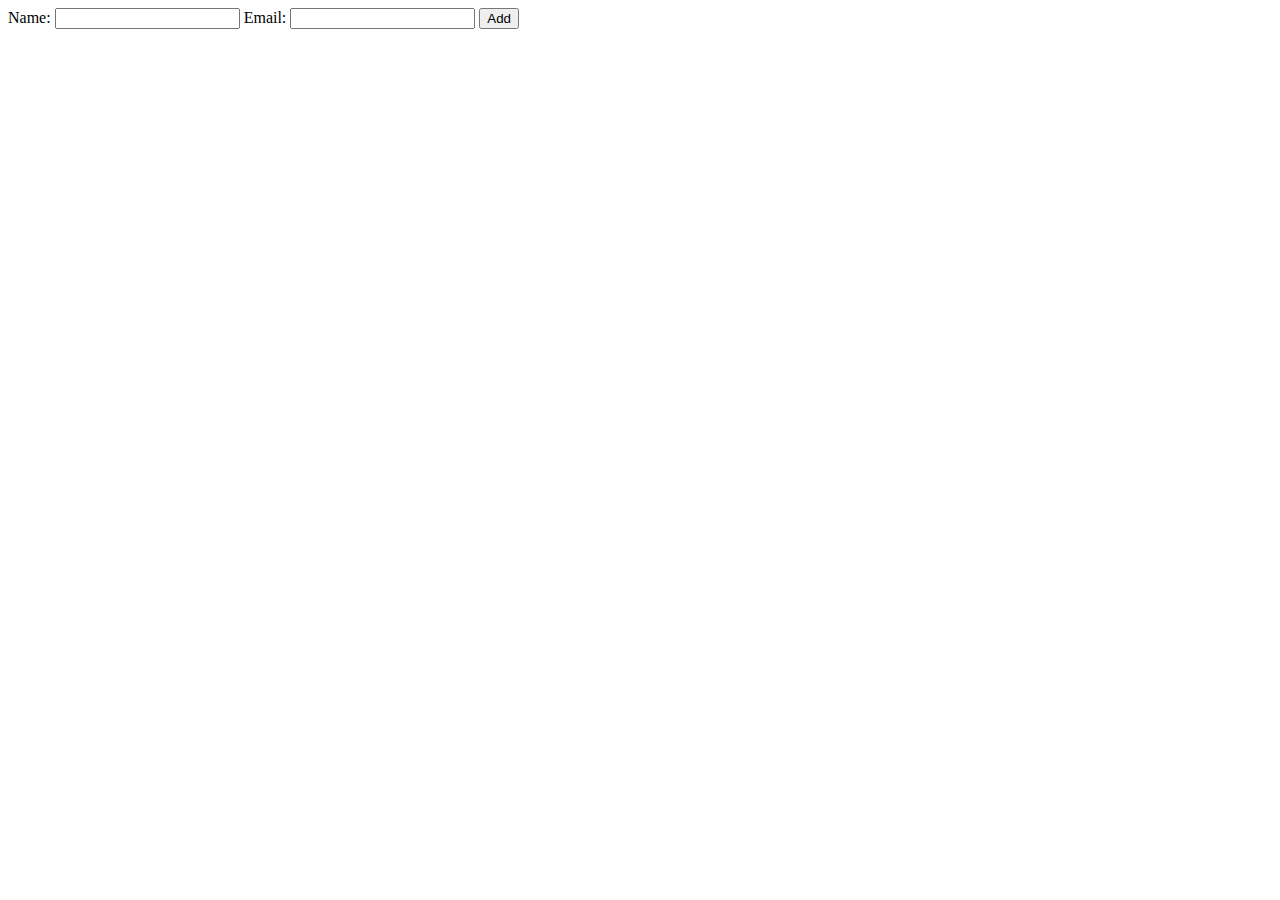
<file: src/test.html>
<!DOCTYPE html>
<html lang="en">
<head>
<meta charset="UTF-8">
<meta name="viewport" content="width=device-width, initial-scale=1.0">
<title>Form Cloning and Local Storage</title>
</head>
<body>
<div id="formContainer">
  <form id="form1">
    <label for="name">Name:</label>
    <input type="text" id="name1" name="name">
    <label for="email">Email:</label>
    <input type="email" id="email1" name="email">
    <button type="button" onclick="addForm()">Add</button>
  </form>
</div>

<script>
// Initialize array to store form data
let formDataArray = [];

// Counter for generating unique IDs
let formCounter = 1;

// Function to add a cloned form
// Function to add a cloned form
function addForm() {
  formCounter++; // Increment counter for unique IDs
  const originalForm = document.querySelector('#form1');
  const clonedForm = originalForm.cloneNode(true);

  // Generate unique IDs for cloned form elements
  clonedForm.id = 'form' + formCounter;
  clonedForm.querySelector('input[name="name"]').id = 'name' + formCounter;
  clonedForm.querySelector('input[name="email"]').id = 'email' + formCounter;

  // Add cloned form to the container
  document.querySelector('#formContainer').appendChild(clonedForm);

  // Clear input values in cloned form
  clonedForm.querySelectorAll('input').forEach(input => input.value = '');

  // Add event listener to cloned form submit button
  const addButton = clonedForm.querySelector('button');
  addButton.textContent = 'Remove';
  addButton.setAttribute('onclick', 'removeForm(this)');

  // Push cloned form data to array
  formDataArray.push({
    id: clonedForm.id,
    name: clonedForm.querySelector('input[name="name"]').value,
    email: clonedForm.querySelector('input[name="email"]').value
  });

  // Store form data array in local storage
  localStorage.setItem('formData', JSON.stringify(formDataArray));

  // Add event listeners to update form data array and local storage on input change
  clonedForm.querySelectorAll('input').forEach(input => {
    input.addEventListener('input', function() {
      const index = formDataArray.findIndex(data => data.id === clonedForm.id);
      formDataArray[index][input.name] = input.value;
      localStorage.setItem('formData', JSON.stringify(formDataArray));
    });
  });
}

// Function to remove a form
function removeForm(button) {
  const formToRemove = button.parentNode;
  formToRemove.remove();

  // Update form data array after removing form
  formDataArray = formDataArray.filter(data => data.id !== formToRemove.id);

  // Update local storage after removing form
  localStorage.setItem('formData', JSON.stringify(formDataArray));
}

// Load saved form data from local storage
window.onload = function() {
  const savedData = localStorage.getItem('formData');
  if (savedData) {
    formDataArray = JSON.parse(savedData);

    // Add saved forms to container
    formDataArray.forEach(data => {
      addFormWithData(data);
    });

    // Update form counter based on existing forms
    formCounter = formDataArray.length;
  }
}

// Function to add form with saved data
function addFormWithData(data) {
  const originalForm = document.querySelector('#form1');
  const clonedForm = originalForm.cloneNode(true);
  clonedForm.id = data.id;
  clonedForm.querySelector('input[name="name"]').id = 'name' + data.id.slice(4);
  clonedForm.querySelector('input[name="email"]').id = 'email' + data.id.slice(4);
  clonedForm.querySelector('input[name="name"]').value = data.name;
  clonedForm.querySelector('input[name="email"]').value = data.email;
  document.querySelector('#formContainer').appendChild(clonedForm);
  const addButton = clonedForm.querySelector('button');
  addButton.textContent = 'Remove';
  addButton.setAttribute('onclick', 'removeForm(this)');
}
</script>
</body>
</html>
</file>
